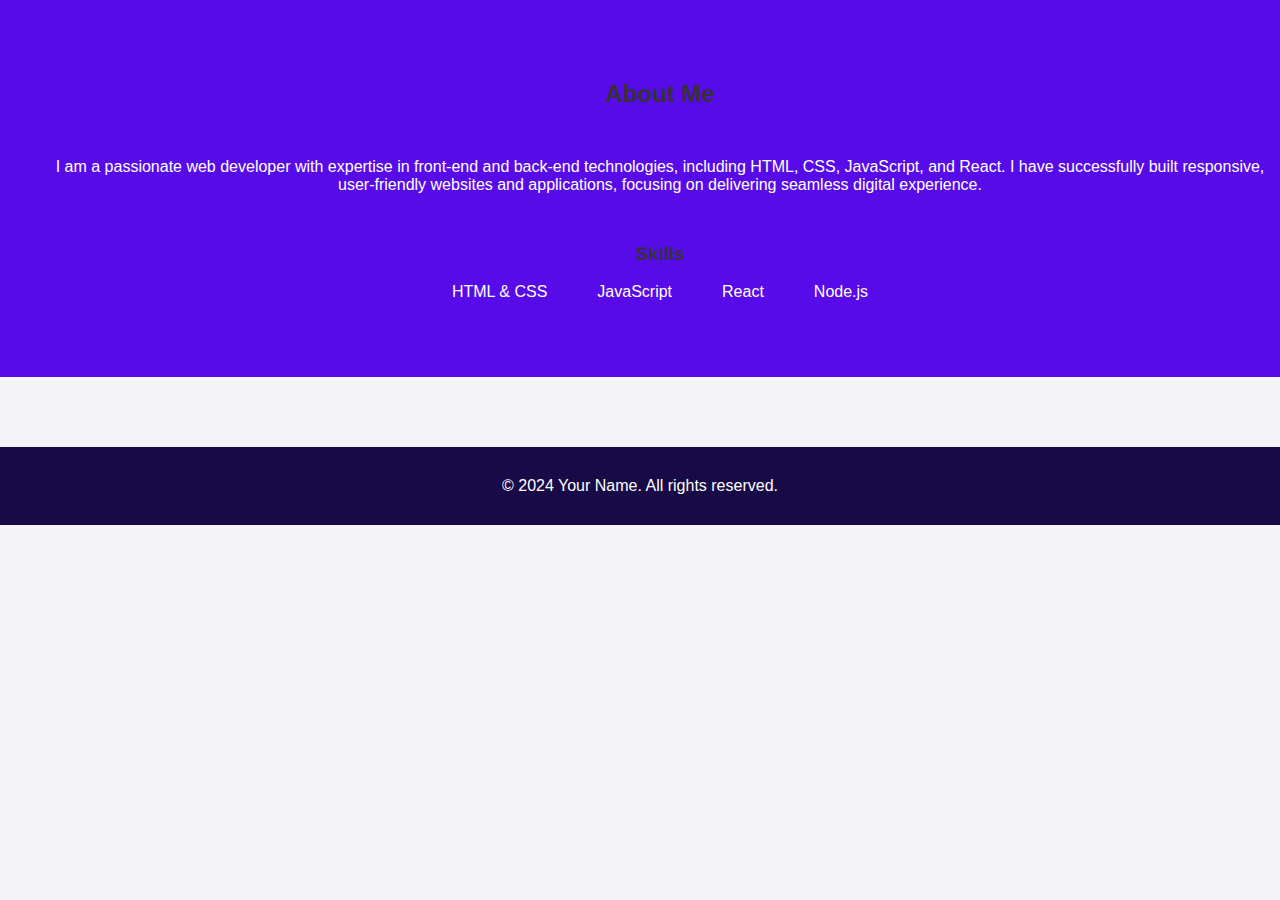
<file: about.html>
<!DOCTYPE html>
<html lang="en">
<head>
    <meta charset="UTF-8">
    <meta name="viewport" content="width=device-width, initial-scale=1.0">
    <title>My Personal Portfolio</title>
    <link rel="stylesheet" href="style.css">
</head>
<body>
    <section id="about" class="about">
        <h2>About Me</h2>
        <p>I am a passionate web developer with expertise in front-end and back-end technologies, including HTML, CSS, JavaScript, and React. I have successfully built responsive, user-friendly websites and applications, focusing on delivering seamless digital experience.</p>
        <div class="skills">
            <h3>Skills</h3>
            <ul>
                <li>HTML & CSS</li>
                <li>JavaScript</li>
                <li>React</li>
                <li>Node.js</li>
            </ul>
        </div>
    </section>
    <br><br><br>
    <footer>
        <p>&copy; 2024 Your Name. All rights reserved.</p>
    </footer>
     
</body>
</html>
</file>
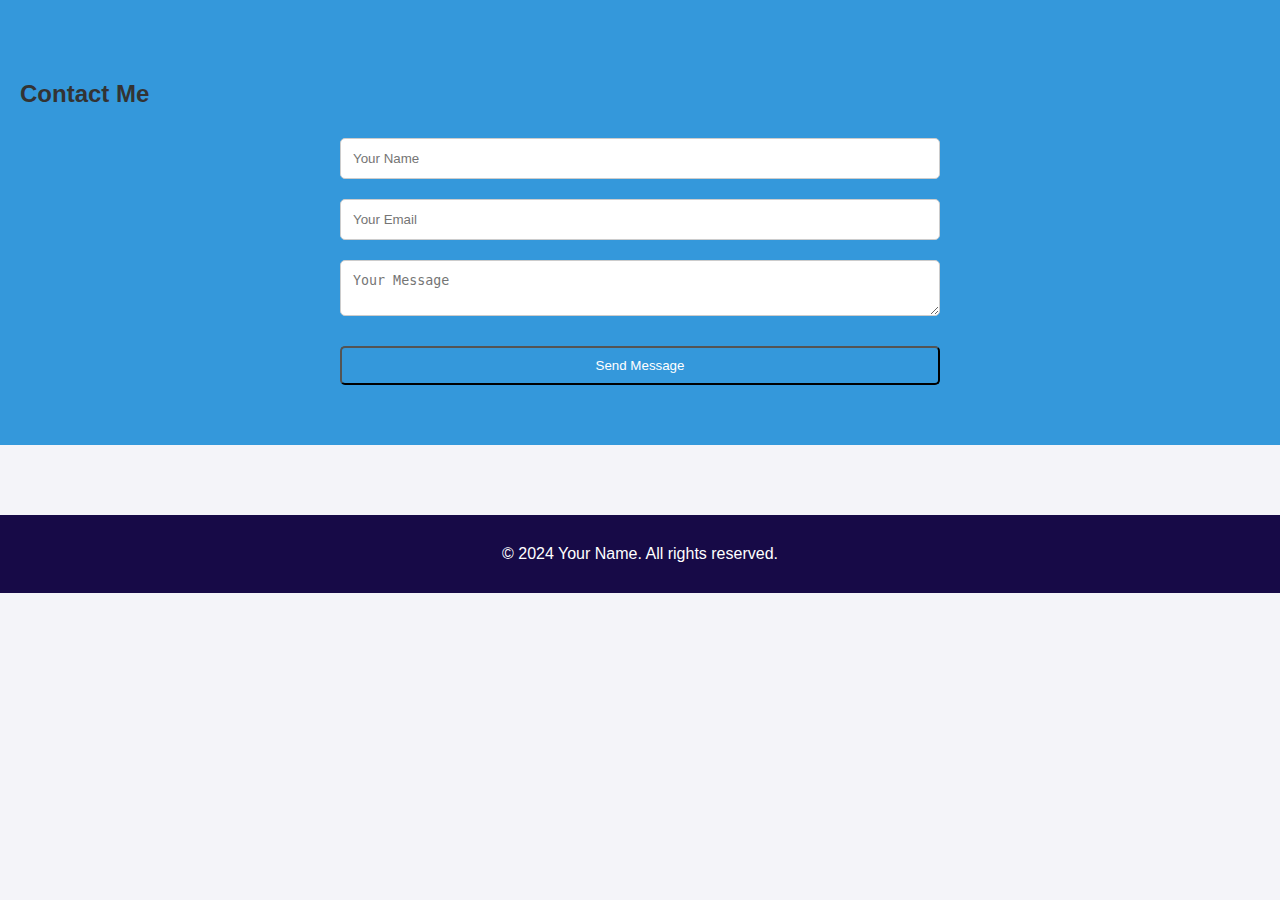
<file: contact.html>
<!DOCTYPE html>
<html lang="en">
<head>
    <meta charset="UTF-8">
    <meta name="viewport" content="width=device-width, initial-scale=1.0">
    <title>My Personal Portfolio</title>
    <link rel="stylesheet" href="style.css">
</head>
<body>
    <section id="contact" class="contact">
        <h2>Contact Me</h2>
        <form>
            <input type="text" placeholder="Your Name" required>
            <input type="email" placeholder="Your Email" required>
            <textarea placeholder="Your Message" required></textarea>
            <button type="submit" class="btn">Send Message</button>
        </form>
    </section>
    <br><br><br>
    <footer>
        <p>&copy; 2024 Your Name. All rights reserved.</p>
    </footer>

</body>
</html>
</file>
<file: style.css>
body {
    font-family: 'Poppins', sans-serif;
    margin: 0;
    padding: 0;
    box-sizing: border-box;
    background-color: #f4f4f9;
    height: 100%;
    width: 100%;
}

h1, h2, h3 {
    color: #333;
}

a {
    text-decoration: none;
    color: inherit;
}

ul {
    list-style-type: none;
    padding: 0;
}

.btn {
    background-color: #3498db;
    color: white;
    padding: 10px 20px;
    border-radius: 5px;
    transition: background-color 0.3s ease;
}

.btn:hover {
    background-color: #2980b9;
}

/* Navbar */
.navbar {
    background-color: #2c3e50;
    padding: 10px;
    position: sticky;
    top: 0;
    z-index: 100;
}

.navbar ul {
    display: flex;
    justify-content: center;
}

.navbar li {
    margin: 0 40px;
}

.navbar a {
    color: white;
    font-size: 18px;
    font-weight: 500;
}

/* Hero Section */
.hero {
    background: url('./Pictures/pictures.jpg') no-repeat center center/cover;
    color: rgb(0, 0, 0);
    padding: 80px 0;
    text-align: center;
}

.hero h1 {
    font-size: 3rem;
    margin-bottom: 20px;
}

.hero p {
    font-size: 1.2rem;
    margin-bottom: 30px;
}

/* About Section */
.about {
    padding: 60px 20px;
    text-align: center;
    background-color: #580be9;
    color:white;
    height: 100%;
    width: 100%;
}

.skills ul {
    display: flex;
    justify-content: center;
    gap: 50px;
    flex-wrap: wrap;
    color: white;
}


/* Contact Section */
.contact {
    padding: 60px 20px;
    background-color: #3498db;
    color: white;
}

.contact form {
    max-width: 600px;
    margin: 0 auto;
    display: flex;
    flex-direction: column;
}

.contact input, .contact textarea {
    margin: 10px 0;
    padding: 12px;
    border-radius: 5px;
    border: 1px solid #ccc;
}

.contact button {
    margin-top: 20px;
}
p{
    align-content: center;
    padding:30px;
}
footer{
    background-color: #170a47;
    color: white;
    text-align: center;
    
}
h1{
    color: black;
}
.about{
    color: white;
}
</file>
